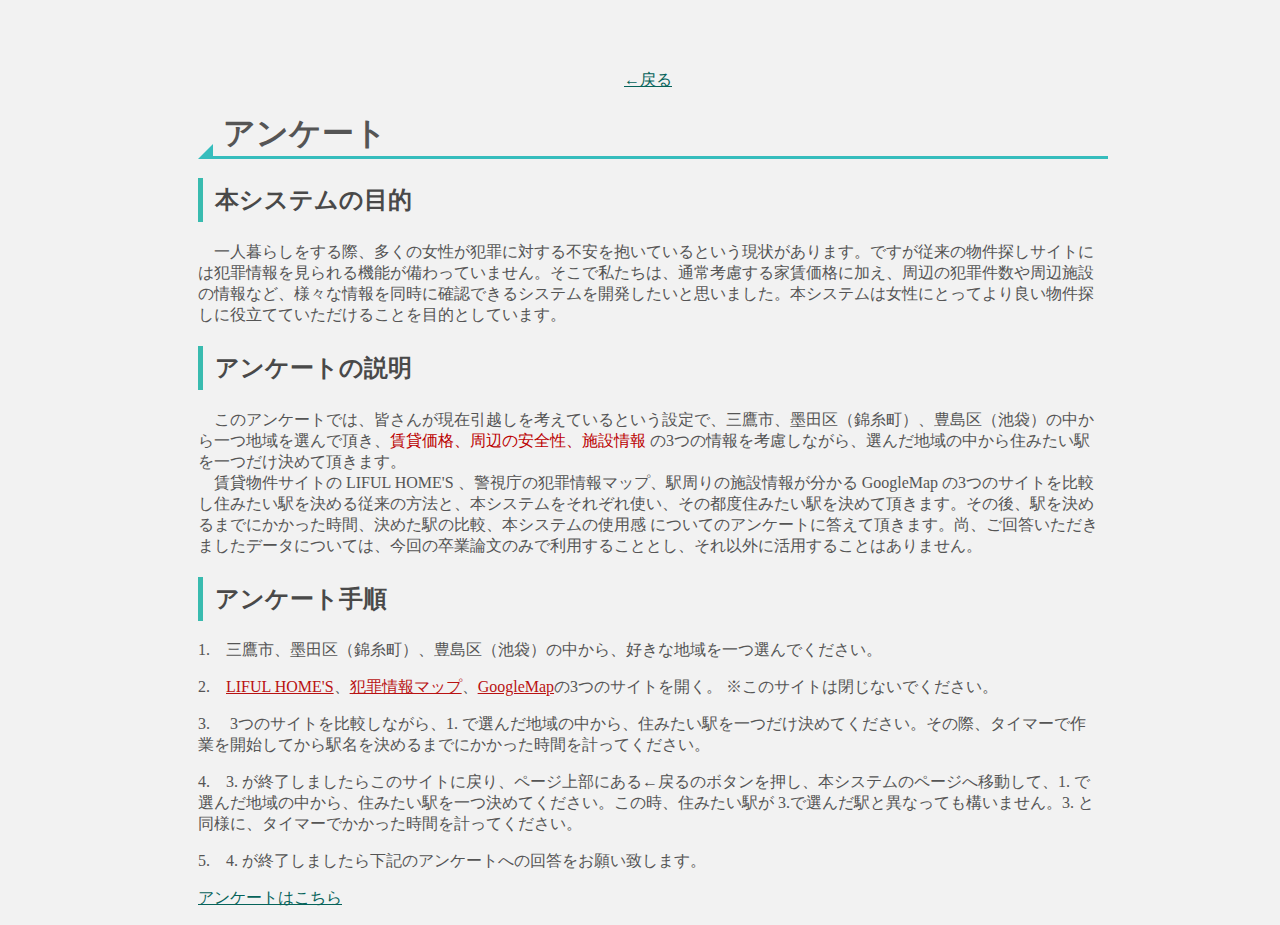
<file: assessment.html>
<html>
<head>
    <meta charset="UTF-8">
    <title>評価サイト</title>
        <link rel="stylesheet" href="style5.css">
</head>
        <a href= "kinshicho_map.html" class="link1">←戻る</a>

      <body>  
          <div id="wrap">
    <h1>アンケート</h1>
              <h2>本システムの目的</h2>
        <p>　一人暮らしをする際、多くの女性が犯罪に対する不安を抱いているという現状があります。ですが従来の物件探しサイトには犯罪情報を見られる機能が備わっていません。そこで私たちは、通常考慮する家賃価格に加え、周辺の犯罪件数や周辺施設の情報など、様々な情報を同時に確認できるシステムを開発したいと思いました。本システムは女性にとってより良い物件探しに役立てていただけることを目的としています。</p>
        <h2>アンケートの説明</h2>
              <p>　このアンケートでは、皆さんが現在引越しを考えているという設定で、三鷹市、墨田区（錦糸町）、豊島区（池袋）の中から一つ地域を選んで頂き、<b><font color="#BB0000">賃貸価格、周辺の安全性、施設情報
                  </font></b>の3つの情報を考慮しながら、選んだ地域の中から住みたい駅を一つだけ決めて頂きます。
                  <br>　賃貸物件サイトの LIFUL HOME'S 、警視庁の犯罪情報マップ、駅周りの施設情報が分かる GoogleMap の3つのサイトを比較し住みたい駅を決める従来の方法と、本システムをそれぞれ使い、その都度住みたい駅を決めて頂きます。その後、駅を決めるまでにかかった時間、決めた駅の比較、本システムの使用感
                  についてのアンケートに答えて頂きます。尚、ご回答いただきましたデータについては、今回の卒業論文のみで利用することとし、それ以外に活用することはありません。
             
        <h2>アンケート手順</h2>
              <p><b>1.</b>　三鷹市、墨田区（錦糸町）、豊島区（池袋）の中から、好きな地域を一つ選んでください。 </p>
               <p><b>2.</b>　<a href= "https://www.homes.co.jp/"target="_blank" rel="noopener noreferrer" class="link2">LIFUL HOME'S</a>、<a href= "http://www2.wagmap.jp/jouhomap/Agreement?IsPost=False&MapId=1&RequestPage=%2fjouhomap%2fPositionSelect%3fmid%3d1%26nm%3d%25E7%258A%25AF%25E7%25BD%25AA%25E7%2599%25BA%25E7%2594%259F%25E7%258A%25B6%25E6%25B3%2581%25EF%25BC%2588%25EF%25BC%2592%25E9%2580%25B1%25E9%2596%2593%25E6%259B%25B4%25E6%2596%25B0%25EF%25BC%2589%26ctnm%3d%25E7%258A%25AF%25E7%25BD%25AA%25E7%2599%25BA%25E7%2594%259F%25E7%258A%25B6%25E6%25B3%2581%25EF%25BC%2588%25EF%25BC%2592%25E9%2580%25B1%25E9%2596%2593%25E6%259B%25B4%25E6%2596%25B0%25EF%25BC%2589"target="_blank" rel="noopener noreferrer"class="link2" >犯罪情報マップ</a>、<a href= "https://www.google.co.jp/maps/@34.820703,135.7053952,14z" target="_blank" rel="noopener noreferrer"class="link2">GoogleMap</a>の3つのサイトを開く。 ※このサイトは閉じないでください。
              </p>
              <p><b>3.</b> 　3つのサイトを比較しながら、1. で選んだ地域の中から、住みたい駅を一つだけ決めてください。その際、タイマーで作業を開始してから駅名を決めるまでにかかった時間を計ってください。</p>
              <p><b>4.</b>　3. が終了しましたらこのサイトに戻り、ページ上部にある←戻るのボタンを押し、本システムのページへ移動して、1.    で選んだ地域の中から、住みたい駅を一つ決めてください。この時、住みたい駅が 3.で選んだ駅と異なっても構いません。3. と同様に、タイマーでかかった時間を計ってください。</p>
              <p><b>5.</b>　4. が終了しましたら下記のアンケートへの回答をお願い致します。</p>
              <a href= "https://docs.google.com/forms/d/e/1FAIpQLSdCJamhxWMDWXkboWlc6n-VFttMfrkQ4Xb2-3uHzUd3x32qAw/viewform" class="link1">アンケートはこちら</a>
              <p> </p>
 
</div>
    
        </body>
</html>
</file>
<file: style5.css>
@charset="utf-8";

body {
    background-color: #f2f2f2;
    font-family: "Lato";
    font-weight: 300;
    font-size: 16px;
    color: #555;
    -webkit-font-smoothing: antialiased;
    -webkit-overflow-scrolling: touch;
    margin-top: 70px;
}
h2{
  padding: 0.25em 0.5em;/*上下 左右の余白*/
  color: #494949;/*文字色*/
  background: transparent;/*背景透明に*/
  border-left: solid 5px #39bbaf;/*左線*/
}

body{
  width:100%; /*ページ全体の幅は100%と指定する*/	
  text-align:center; /*ページ全体を中央揃えにする*/
}
#wrap{ 
  width: 900px;	   /*全体の幅を指定する*/  
  margin: 0 auto;    /*マージンの指定をする、ブラウザ対策*/
  text-align:left;   /*全体を左揃えにする。*/
}

h1 {
  position: relative;
  padding-left: 25px;
}

h1:before {
  position: absolute;
  content: '';
  bottom: -3px;
  left: 0;
  width: 0;
  height: 0;
  border: none;
  border-left: solid 15px transparent;
  border-bottom: solid 15px rgb(54 189 189);
}
h1:after {
  position: absolute;
  content: '';
  bottom: -3px;
  left: 10px;
  width: 100%;
  border-bottom: solid 3px rgb(54 189 189);
}
.link1 {
    color: #06635a;
}
.link2{
    color: #b91212;
}
</file>
